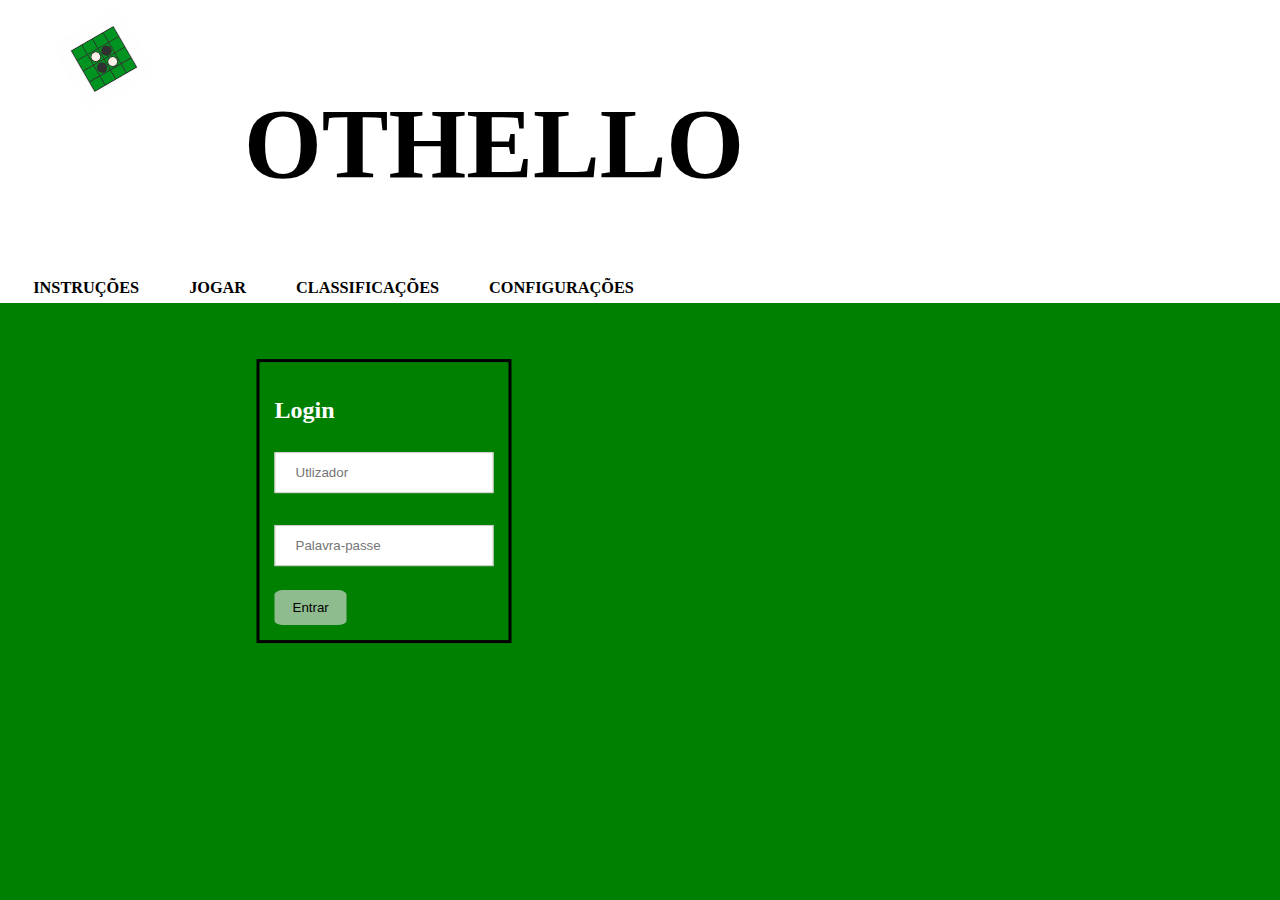
<file: index.html>
<!DOCTYPE html>
<html lang="pt">
    <head>
    <meta charset="UTF-8">

    <!---
                    CSS files
    -->

    <link rel="stylesheet" href="CSS/main.css" type="text/css">
    <link rel="stylesheet" href="CSS/overlay.css" type="text/css">
    <link rel="stylesheet" href="CSS/login.css" type="text/css">
    <link rel="stylesheet" href="CSS/gameBoard.css" type="text/css">
    <link rel="stylesheet" href="CSS/classification.css" type="text/css">
    <link rel="stylesheet" href="CSS/configurations.css" type="text/css">

     <title>Othello</title>
    </head>
    <body>
    <div id="popUpDiv">
       <div id="loginForm">    
         <div class="container">
                <h2>Login </h2>
                 
                <input id="uname" class="input-text" type="text" placeholder="Utlizador" name="uname" required>
                <p></p>
                
                <input id="pass" class="input-text" type="password" placeholder="Palavra-passe" name="pass" required>
                <p></p>
                <button type="button" onclick="loginForm();" class="login-cancelbtn">Entrar</button>
         </div> 
        </div>               
      </div>
       

    	<div class="page-container">
            <div class="content-wrap">
            	<header class="navbar" style="z-index: 1">
                            <img src="img/logo.png" alt="logo" class="logo" width="80" >
                            <div><h1>&nbsp;&nbsp;&nbsp;&nbsp;Othello</h1></div>

                            <nav>
                                <a><span onclick="openMenu('instruction-page');"><b>Instruções</b></span></a>
                                <a><span onclick="openMenu('ai-game');"><b>Jogar</b></span></a>
                                <a><span onclick="openMenu('classi');"><b>Classificações</b></span></a>
                                <a><span onclick="openMenu('configurations');"><b>Configurações</b></span></a>

                          
                            </nav>

                        </header>
                      
		    </div>
		</div>
    
        <div id="winner"> 

        <!--
                Instruçoes
        -->
 <div id="instruction-page" class="overlay">
                <a href="javascript:void(0)" class="closebtn" onclick="closeMenu('instruction-page')">&times;</a>
                <div class="overlay-content">
                    <div>
                        <button type="button" class="ov-collapsible"><b>Tabulerio</b></button>
                        <div class="ov-content-collapsible">
                        	<img src = "img/t_1.png" alt="Tabuleiro">
                            <p>&#9642;Tabuleiro quadrado,contendo uma grelha com 8 linhas por 8 colunas;</p>
                            <p><b>&#9642;Não </b> xadrezado, contrariamente às damas ou ao xadrez</p>
                            <p>&#9642;O fundo geralmente é verde.</p>
                           
                        </div>
                    </div>
                </div><br>
                <div class="overlay-content">
                    <div>
                        <button type="button" class="ov-collapsible"><b>Peças/Discos</b></button>
                        <div class="ov-content-collapsible">
                           <p>&#9642;As peças denominam-se <b>discos</b>;</p>
                           <p>&#9642;São circulares;</p>
                           <p>&#9642;Com 2 face de diferentes tonalidades: </p> 
                             <p> &#9642;lado claro  &#9675;
                             </p> 
                              <p> &#9642;lado escuro  &#9679;
                             </p> 
                             
                        </div>
                    </div>
                </div><br>
                 <div class="overlay-content">
                    <div>
                        <button type="button" class="ov-collapsible"><b>Início do jogo</b></button>
                        <div class="ov-content-collapsible">
                        	<img src = "img/t_2.png" alt="Tabuleiro">
                           <p>&#9642;Na posição inicial há 4 peças: 2 de cada uma das 2 tonalidades (claro e escuro);</p>
                           <p>&#9642;Colocadas nas casas centrais;</p>
                           <p>&#9642;Peças da mesma tonalidade ficam em diagonal;</p> 
                            <p>&#9642;As peças escuras jogam primeiro.</p> 
                             
                        </div>
                    </div>
                </div><br>
                 <div class="overlay-content">
                    <div>
                        <button type="button" class="ov-collapsible"><b>Jogar I</b></button>
                        <div class="ov-content-collapsible">
                        	<img src = "img/t_3.png" alt="Tabuleiro">
                           <p>&#9642;Durante o jogo os jogadores jogam alternadamente;</p>
                           <p>&#9642;Colocam uma peça da sua cor numa casa livre;</p>
                           <p>&#9642;Se na mesma linha, coluna ou diagonal da peça jogada, peças da cor contrária viram para a cor do jogador, <b>só pode ser jogada uma peça se for virada alguma</b>;</p> 
                 
                        </div>
                    </div>
                </div><br>
                 <div class="overlay-content">
                    <div>
                        <button type="button" class="ov-collapsible"><b>Jogar II</b></button>
                        <div class="ov-content-collapsible">
                        	<img src = "img/t_4.png" alt="Tabuleiro">
                           <p>&#9642;A peça colocada pode virar várias peças do adversário que estão na mesma linha coluna ou diagonal da peça jogada, desde que:</p>
                           <p> -num dos extremos esteja a peça jogada</p>
                           <p> -e no outro esteja uma peça do mesmo tom;</p> 
                        </div>
                    </div>
                </div><br>
                 <div class="overlay-content">
                    <div>
                        <button type="button" class="ov-collapsible"><b>Jogar III</b></button>
                        <div class="ov-content-collapsible">
                        	<img src = "img/t_5.png" alt="Tabuleiro">
                           <p>&#9642;Podem ser viradas várias peças consecutivas do adversário, na mesma linha, coluna ou diagonal. Desde que delimitadas pela peça jogada e outra do mesmo tom (do jogador)</p>
                          
                        </div>
                    </div>
                </div><br>
			<div class="overlay-content">
                    <div>
                        <button type="button" class="ov-collapsible"><b>Passar</b></button>
                        <div class="ov-content-collapsible">
                        	<img src = "img/t_6.png" alt="Tabuleiro">
                           <p>&#9642;Na sua vez, o jogador só pode jogar se virar peças;</p>
                           <p>&#9642;Caso conrário não poderá jogar e terá de passar a jogada;</p>
                           <p>Mas só pode passar se não tiver jogada possível.</p>
                          
                        </div>
                    </div>
                </div><br>
                <div class="overlay-content">
                    <div>
                        <button type="button" class="ov-collapsible"><b>Terminar</b></button>
                        <div class="ov-content-collapsible">
                        	<img src = "img/t_7.png" alt="Tabuleiro">
                           <p>&#9642;O jogo termina quando nenhum jogador pode jogar, geralmente quando o tabuleiro está todo preenchido. Mas não necessariamente (ver exemplo da imagem);</p>
                           <p><b>Ganha o jogador com maior número de peças.</b></p>
                          
                        </div>
                    </div>
                </div>
            
           
</div>
</div>
  
        <!--Play game-->
            <div id="ai-game" class="overlay">
                <a href="javascript:void(0)" class="closebtn" onclick="closeMenu('ai-game')">&times;</a>
                <div id="gameBoard">  </div>
            </div>
	    
      <!--Classificaçoes-->
      <div id="classi" class= "overlay">
        <a href="javascript:void(0)" class="closebtn" onclick="closeMenu('classi')">&times;</a>
            <div id = "classifications"></div> 
    </div>


    <!--Configurações-->
    <div id="configurations" class= "overlay">
        <a href="javascript:void(0)" class="closebtn" onclick="closeMenu('configurations')">&times;</a>
        <div id="configs">

            <div class="options" id="gameType">
                <span> Tipo de jogo: </span>
                <span id="chooseVsComputer" class="configText"> Contra o computador </span>
                <span id= "chooseVsPlayer" class="configText"> Contra outro jogador </span>
            </div>
            <div class="options" id="colorDisk" > 
                <span>Cor do disco: </span>
                <span id="chooseWhiteDisk" class="configText"> Branco </span>
                <span id="chooseBlackDisk" class ="configText"> Preto </span>
            </div>
    
            <div class="options" id="gameDifficulty">
                <span> Nivel de dificuldade: </span>
                <span id="chooseEasy"   class="configText"> Fácil</span>
                <span id="chooseMedium" class="configText"> Médio</span>
                <span id= "chooseHard"  class="configText"> Difícil</span>
            </div>
        </div>
    </div>

    <!--Scripts files-->
    <script src = "scripts/ranking.js"></script>
    <script src="scripts/account.js"></script>
    <script src="scripts/register.js"></script> 
    <script src="scripts/gameController.js"></script> 
    <script src="scripts/NavMenus.js"></script>
    <script src="scripts/collapsible.js"></script>
     
	    
    </body>
</html>
</file>
<file: CSS/main.css>
body{
    height: 100%;
    margin: 0;
    background: green;
    font-family: verdana;
    font-weight: 700;
    color: white;
}

.content-wrap{
    padding-bottom: 2.5rem; 
}

footer{
    position: absolute;
    bottom: 0;
    width: 100%;
    height: 2.5rem;
}

.logo{
    float: left;
    padding: 0;
}

header.navbar{
    background: white;
    padding: 1.5% 0 0 0;
}
    header.navbar img{
        margin-left: 5%;
        margin-bottom:5%;
        transform: rotate(-30deg);
    }
    header.navbar h1{
        color: black;
        font-size: 100px;
        font-weight: 700;
	font-family: verdana;
        text-transform: uppercase;
    }
    header.navbar nav{
        margin-left: 30px;
        /* float: right; */
        width: 70%;
        text-align: right;
        padding-bottom: 0;
        overflow: hidden;
        
    }
        header.navbar nav a{
            color: black;
            text-decoration: none;
            text-transform: uppercase;
            text-align: center;
            font-size: 16.3px;
            padding: 10px 50px 5px 0.5%;
            display: table-cell;
            white-space: nowrap; 
        }
            header.navbar a:hover{
                color: white;
                background-color: white;
            }
            header.navbar a.active{
                background-color: #116d4d;
                color: whitesmoke;
            }
        header.navbar .icon{
            display: none;
        }
header.navbar::after{
    content: '';
    display: table; 
    clear:  both;
}
#popUpDiv{
  visibility: visible;
  position: absolute;
  margin-left: -20%;
  margin-top: 4%;
  border: 3px solid black;
  top:50%;
  left:50%;
  padding:15px;
  -ms-transform: translateX(-50%) translateY(-50%);
  -webkit-transform: translate(-50%,-50%);
  transform: translate(-50%,-50%);
  background-color: green;
  z-index: 1;
}
#winner{
  padding-left: 20%;
  position: absolute;
  color: black;
  font-size: 15px;
  margin-left: 20%;
  margin-top: 13%;
  font-weight: bold;
  text-align: right;
  align-items: center;
}
</file>
<file: CSS/overlay.css>
.overlay{
    height: 100%;
    width: 0;
    position: fixed;
    z-index: 1;
    left: 0;
    top: 0;
    background-color: white;
    background-color: rgba(255, 255, 255, 0.637);
    overflow-x: hidden;
    overflow-y: hidden;
    transition: 0.5s;
}
.overlay-content{
    color: #444;
    position: relative;
    top: 25%;
    width: 100%;
    text-align: center;
    margin-top: 30px;
}

.overlay .closebtn{
    position: absolute;
    top: 20px;
    right: 45px;
    font-size: 60px;
    text-decoration: none;
    color: black;
}


.ov-collapsible{
  padding: 0;
  width: 55%;
  text-align: center;
  font-size: 20px;
  border: 1px hidden; 
  border-radius: 20px; 
  cursor: pointer;
}
.ov-collapsible:hover{
  background-color:#125712;
  color: whitesmoke;
}

.ov-content-collapsible{
  padding:1%;
  margin-left: 25%;
  margin-right: 25%;
  margin-top: 0.5%;
  margin-bottom: 2px;
  width: 50%;
  font-size: 20px;
  display: none;
  overflow: auto; 
  color:black;
  background-color: whitesmoke;
 
}
.ov-content-collapsible ul{
  padding-left: 5%;
}
@media screen and (max-height: 450px) {
  .overlay a {font-size: 20px}
  .overlay .closebtn {
    font-size: 40px;
    top: 15px;
    right: 35px;
  }
}
</file>
<file: CSS/login.css>
form.login-modal-content {
    border: 3px solid #008000;
}

  input[type=text], input[type=password], input[type=email] {
    width: 100%;
    padding: 12px 20px;
    margin: 8px 0;
    display: inline-block;
    border: 1px solid #ccc;
    box-sizing: border-box;
  }
    
  button.submit {
    background-color: green;
    color: #444;
    padding: 14px 20px;
    margin: 8px 0;
    border: none;
    cursor: pointer;
    width: 100%;
  }
 
  button:hover {
    opacity: 0.8;
  }
 
  .login-cancelbtn {
    width: auto;
    padding: 10px 18px;
    background-color: #8FBC8F;
    border: 3px hidden;
    border-radius: 12.5%;
  }

  .login-container {
    padding: 16px;
  }

  span.psw {
    float: left;
    padding-top: 16px;
  }

  @media screen and (max-width: 300px) {
    span.psw {
      display: block;
      float: none;
    }
    .cancelbtn {
      width: 100%;
    }
  }

.modal {
    display: none; 
    position: fixed; 
    z-index: 1; 
    left: 0;
    top: 0;
    width: 100%; 
    height: 100%; 
    overflow: auto; 
    background-color: rgb(0,0,0);  
    background-color: rgba(0,0,0,0.4);
    padding-top: 60px;
  }
  
  .login-modal-content {
    background-color: #fefefe;
    color: black;
    margin: 5px auto;
    border: 2px solid #888;
    width: 35%; 
  }
    
  .close-login{
  
    position: absolute;
    right: 25px;
    top: 0; 
    color: white;
    font-size: 40px;
    font-weight: bold;
  }

  .close-login:hover,
  .close-login:focus {
    color: red;
    cursor: pointer;
  }
</file>
<file: CSS/gameBoard.css>
#gameBoard{
    margin:auto; 
    margin-top: -200px;
    flex-direction:row;
    width: 700px;
    height: 800px;
    
}
.board{
    background-color:black;
    width: 515px;
    height: 515px;
    
}
.gameState{
    position: relative;
    left: 550px;
    top: 500px;
    width: 200px;
    height: 330px;

    
}
.diskState{
    display: flex;
    
}
.numDiskState{
    font-size: 50px;
    padding: 10px;
    align-self: center;
    color: black;
}
.messageBoard{
    background-color: green;
    display:flex;
    flex-direction: row;
    width: 515px;
    height: 100px;
    margin-bottom: 5px;
}
#diskMessage{
    margin: auto;
    margin-left: 10px;
    width: 70px;
    height: 70px;
}
#skipButton{
    width: 100px;
    margin:auto;
    margin-right: 5px;
    background-color: grey;
    color: black;
    font-size: x-large;
    border-radius: 25%;
}
.messageText{
    margin:auto;
    margin-right: 10px;
    margin-left: 10px;
    font-size: 40px;
    color: black;
}
.turnState{
    position: relative;
    left: 5px;
    bottom: 5px;
}
.cell{
    width:  60px;
    height: 60px;
    background-color: green;
    margin-right: 5px;
    margin-top: 5px;;
    margin-left: 5px;
    margin-bottom: 5px;
}
.state{
    padding: 5px;
    width: 100px;
    height: 100px;
}
.black{
    width: 90%;
    height: 90%;
    border-radius: 50%;
    display:block;
    background-color: black;
    margin-left:auto;
    margin-right: auto;
}    
.white{
    width: 90%;
    height: 90%;
    border-radius: 50%;
    display:block;
    background-color:white ;
    margin-left:auto;
    margin-right: auto;

}
.available{
    width: 90%;
    height: 90%;
    border-radius: 50%;
    display:block;
    margin-left:auto;
    margin-right: auto;
    border:2px solid grey;
}

.NotAvailable{
    width: 90%;
    height: 90%;
    border-radius: 50%;
    display:block;
    margin-left:auto;
    margin-right: auto;
} 
#shiftText{
    margin:auto;
     margin-right:5px; 
    display: flex;
    margin-left: 5px;
    font-size: 50px;
    color: black;
    

}
#giveUpButton{
    width: 100px;
    margin-left: auto;
    background-color: red;
    color: white;
    font-size: x-large;
    border-radius: 25%;
}

#restartButton{
    display: none;
    position: relative;
    top: -400px;
    left:150px;
    border-radius: 30%;
    margin:auto;    
    width: 200px;
    height: 200px;
    font-size: 30px;
    text-align: center;
}
</file>
<file: CSS/classification.css>
#classifications{
    padding:10px;
    margin-top: 50px;
    margin-left: 700px;
    margin-right: 600px;
    margin-bottom: 200px; 
    color: black;
    font-size: x-large;
}

.rank{
    display: inline-block;
    width: 120px;
    color:black;
    margin-left: 20px;
    text-align: center;
}
.rankLine{
    width: 500px;
    height: 50px;
    padding: 10px;
    background-color:green;
    border:1px solid black;
    display:inline-block;
    color:green;
    font-family:verdana;
    width: 40%;
    margin-left: 30%;
    margin-right: 30%
}
</file>
<file: CSS/configurations.css>
#configs{
    color:black;
    margin-left: 500px;
    margin-top: 200px;
}
.options{
    padding-left: 30px;
    margin-top: 50px;
    font-size: 30px;
    border-spacing: 20px;

}
.configText{
    background-color: lightgray;
    padding: 5px;
    border-style: solid;
    border-radius: 30%;
    margin-left: 30px;
}
</file>
